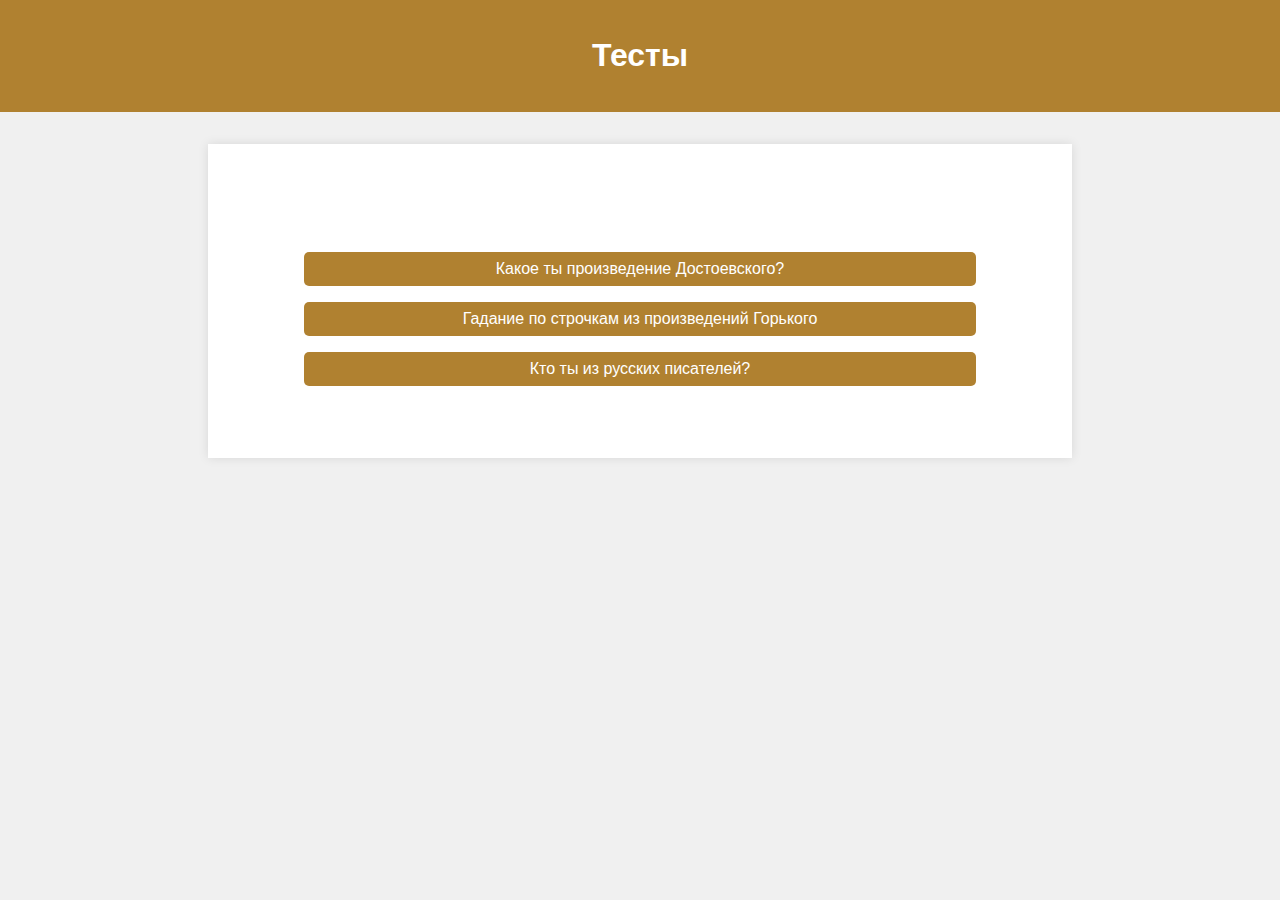
<file: index.html>
<!DOCTYPE html>
<html lang="ru">
<head>
    <meta charset="UTF-8">
    <meta name="viewport" content="width=device-width, initial-scale=1.0">
    <title>Тесты</title>
    <link rel="stylesheet" href="styles.css">
</head>
<body>
    <header>
        <h1>Тесты</h1>
    </header>
    <main>
        <section>
            <h2>Выберите тест:</h2>
            <div class="button-container">
                <a href="dostoevsky.html" class="button">Какое ты произведение Достоевского?</a>
                <a href="gorky.html" class="button">Гадание по строчкам из произведений Горького</a>
                <a href="russian-writers.html" class="button">Кто ты из русских писателей?</a>
            </div>
        </section>
    </main>
</body>
</html>
</file>
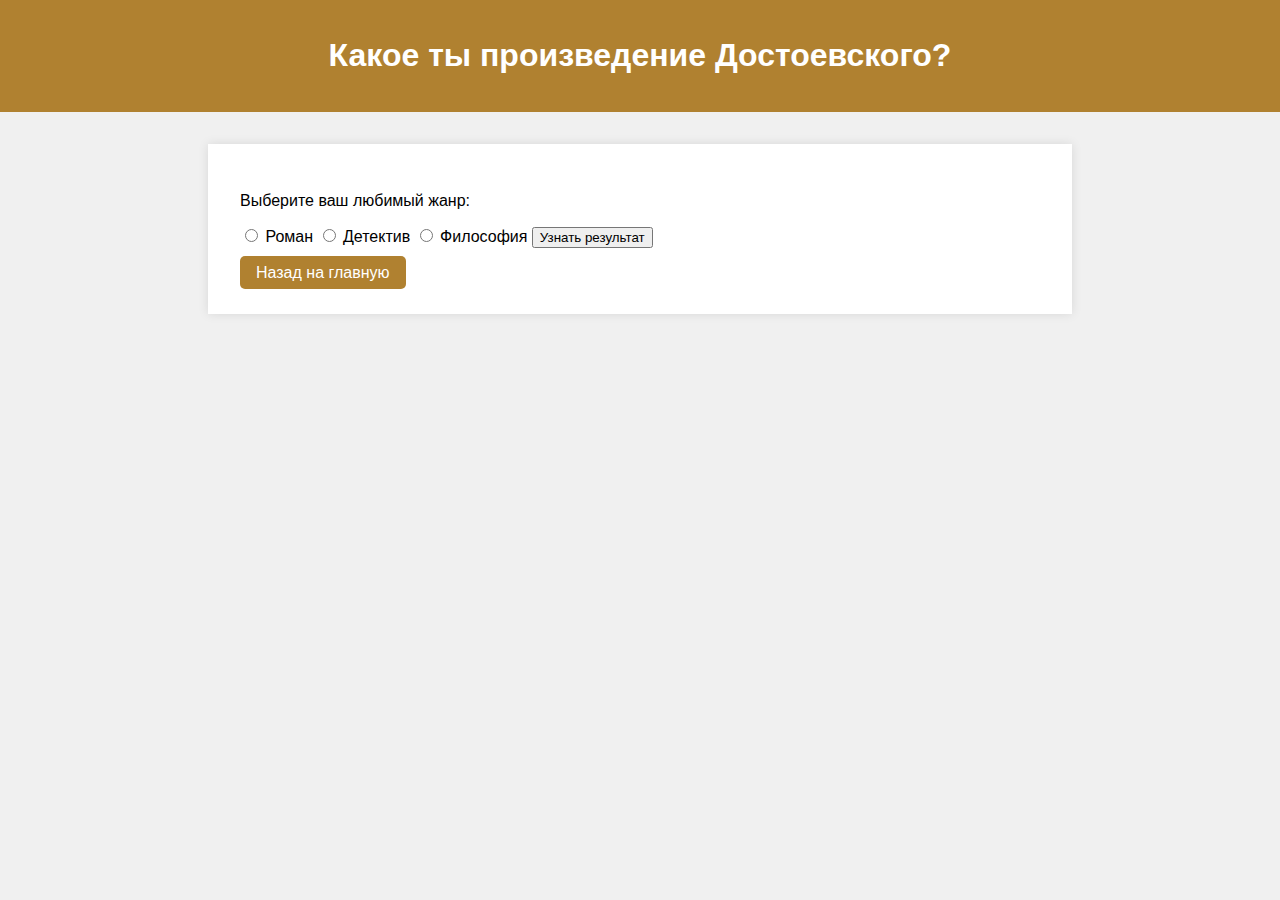
<file: dostoevsky.html>
<!DOCTYPE html>
<html lang="ru">
<head>
    <meta charset="UTF-8">
    <meta name="viewport" content="width=device-width, initial-scale=1.0">
    <title>Какое ты произведение Достоевского?</title>
    <link rel="stylesheet" href="styles.css">
</head>
<body>
    <header>
        <h1>Какое ты произведение Достоевского?</h1>
    </header>
    <main>
        <form id="dostoevsky-test">
            <p>Выберите ваш любимый жанр:</p>
            <label>
                <input type="radio" name="genre" value="роман"> Роман
            </label>
            <label>
                <input type="radio" name="genre" value="детектив"> Детектив
            </label>
            <label>
                <input type="radio" name="genre" value="философия"> Философия
            </label>
            <button type="button" onclick="getDostoevskyResult()">Узнать результат</button>
        </form>
        <p id="dostoevsky-result"></p>
        <a href="index.html" class="button">Назад на главную</a>
    </main>
    <script src="scripts.js"></script>
</body>
</html>
</file>
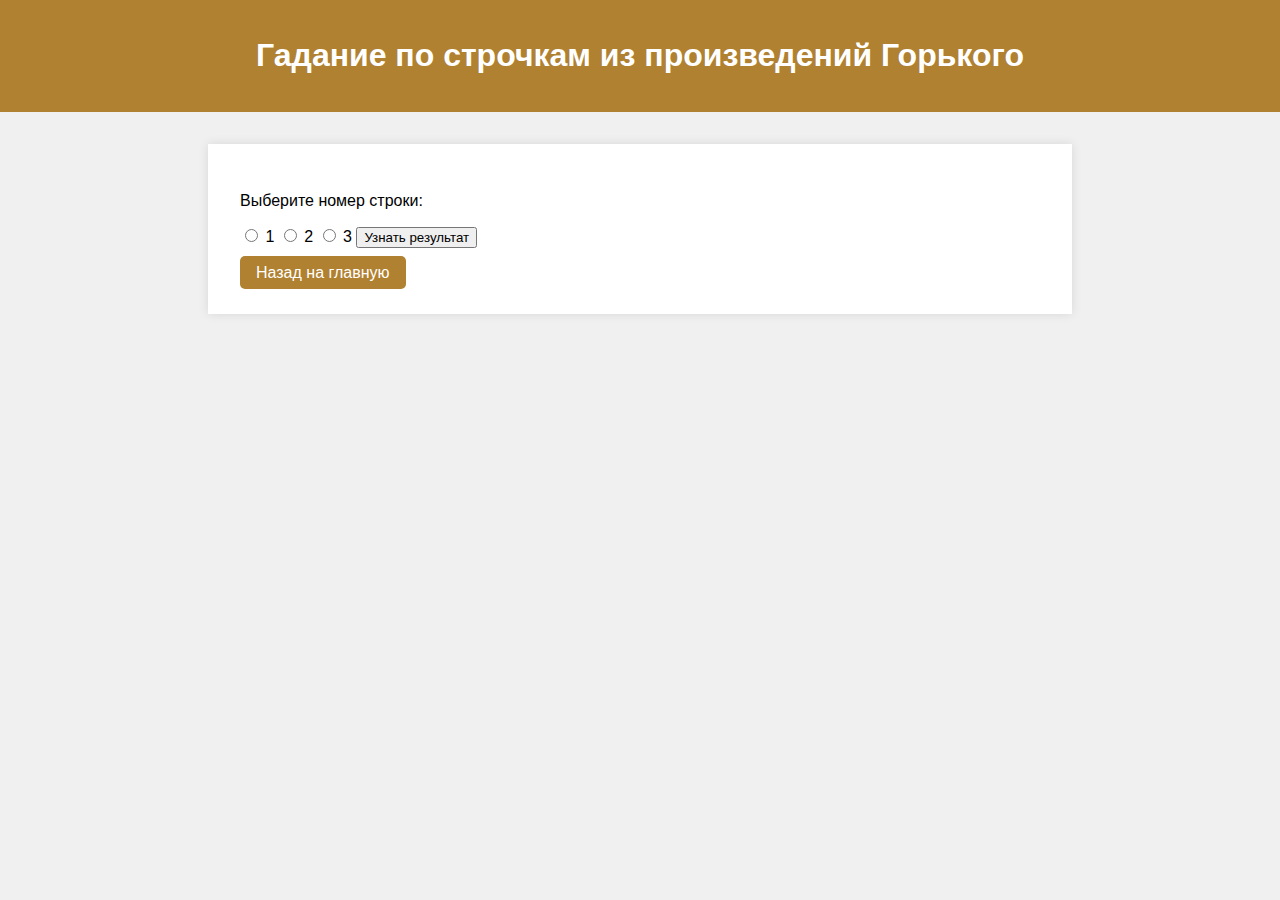
<file: gorky.html>
<!DOCTYPE html>
<html lang="ru">
<head>
    <meta charset="UTF-8">
    <meta name="viewport" content="width=device-width, initial-scale=1.0">
    <title>Гадание по строчкам из произведений Горького</title>
    <link rel="stylesheet" href="styles.css">
</head>
<body>
    <header>
        <h1>Гадание по строчкам из произведений Горького</h1>
    </header>
    <main>
        <form id="gorky-test">
            <p>Выберите номер строки:</p>
            <label>
                <input type="radio" name="line" value="1"> 1
            </label>
            <label>
                <input type="radio" name="line" value="2"> 2
            </label>
            <label>
                <input type="radio" name="line" value="3"> 3
            </label>
            <button type="button" onclick="getGorkyResult()">Узнать результат</button>
        </form>
        <p id="gorky-result"></p>
        <a href="index.html" class="button">Назад на главную</a>
    </main>
    <script src="scripts.js"></script>
</body>
</html>
</file>
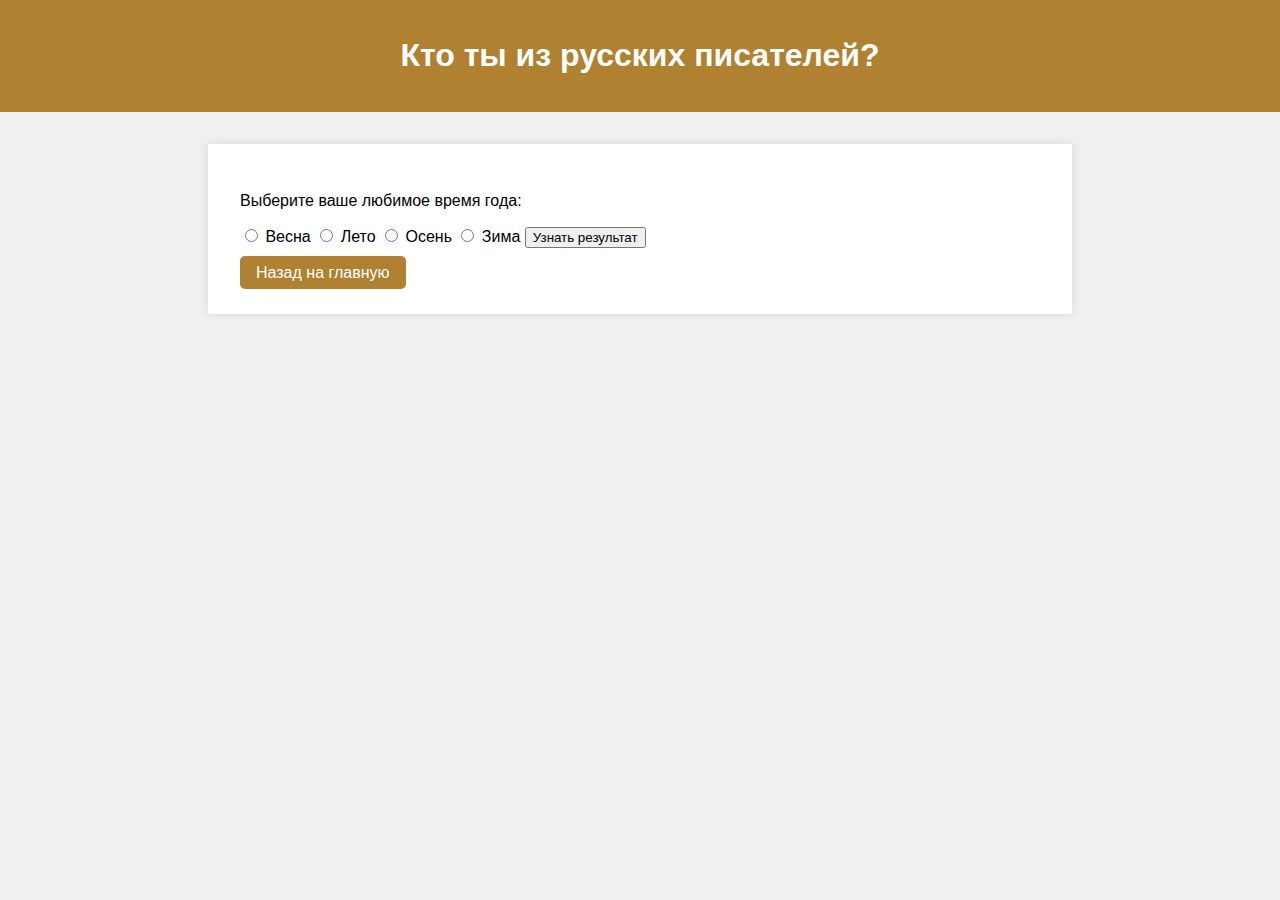
<file: russian-writers.html>
<!DOCTYPE html>
<html lang="ru">
<head>
    <meta charset="UTF-8">
    <meta name="viewport" content="width=device-width, initial-scale=1.0">
    <title>Кто ты из русских писателей?</title>
    <link rel="stylesheet" href="styles.css">
</head>
<body>
    <header>
        <h1>Кто ты из русских писателей?</h1>
    </header>
    <main>
        <form id="writers-test">
            <p>Выберите ваше любимое время года:</p>
            <label>
                <input type="radio" name="season" value="весна"> Весна
            </label>
            <label>
                <input type="radio" name="season" value="лето"> Лето
            </label>
            <label>
                <input type="radio" name="season" value="осень"> Осень
            </label>
            <label>
                <input type="radio" name="season" value="зима"> Зима
            </label>
            <button type="button" onclick="getWriterResult()">Узнать результат</button>
        </form>
        <p id="writers-result"></p>
        <a href="index.html" class="button">Назад на главную</a>
    </main>
    <script src="scripts.js"></script>
</body>
</html>
</file>
<file: styles.css>
/* styles.css */
body {
    font-family: Arial, sans-serif;
    background-color: #f0f0f0;
    margin: 0;
    padding: 0;
    display: flex;
    flex-direction: column;
    align-items: center;
}

header {
    background-color: #b08130;
    color: white;
    padding: 1em;
    text-align: center;
    width: 100%;
}

main {
    background-color: white;
    padding: 2em;
    box-shadow: 0 0 10px rgba(0, 0, 0, 0.1);
    width: 80%;
    max-width: 800px;
    margin: 2em 0;
}

section {
    margin-bottom: 2em;
}

h1, h2 {
    color: #fff;
}

.button-container {
    display: flex;
    flex-direction: column;
    align-items: center;
}

.button {
    background-color: #b08130;
    color: white;
    text-decoration: none;
    padding: 0.5em 1em;
    border-radius: 5px;
    margin: 0.5em 0;
    width: 80%;
    text-align: center;
    transition: background-color 0.3s ease;
}

.button:hover {
    background-color: #c1915f;
}
</file>
